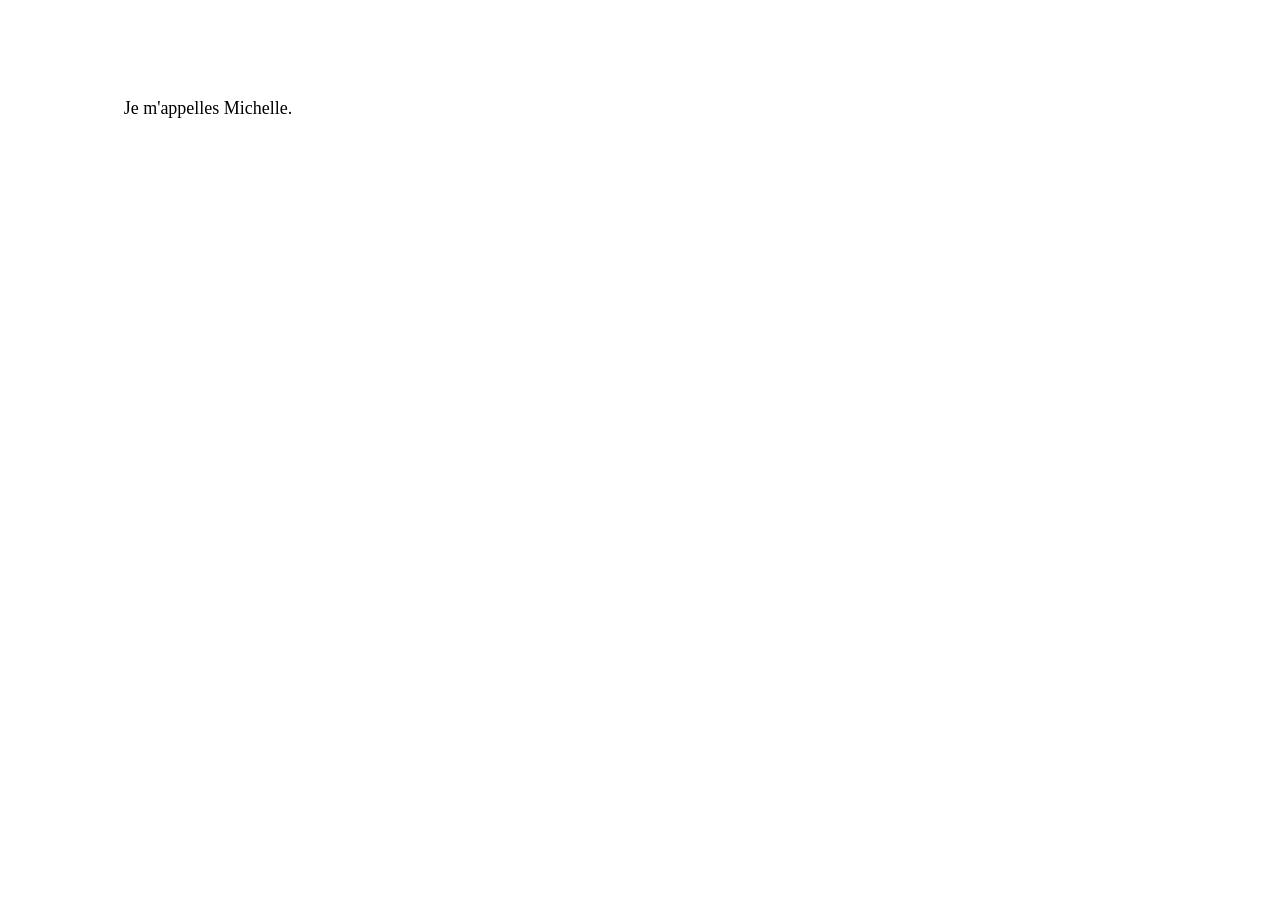
<file: french-flashcards.html>
<!DOCTYPE html>
<html lang="en">
	<head>
		<meta charset="UTF-8">
		<title>French Flashcards</title>
        <style>
            .card-wrapper {
                width: 25rem;
                height: 200px;
            }
            .card-body {
                position: relative;
                width: 100%;
                height: 100%;
                text-align: center;
                transition: transform 0.6s;
                transform-style: preserve-3d;
                box-shadow: 0 15px 35px rgba(0,0,0,0,0.2),0 5px 15px rgba(0,0,0,0.19);
            }
            .card-wrapper:hover .card-body {
                transform: rotateX(180deg);
            }
            .card-front, .card-back {
                background-color: #ffffff;
                position: absolute;
                width: 100%;
                height: 100%;
                backface-visibility: hidden;
                -webkit-backface-visibility: hidden;
            }
            .card-front p, .card-back p {
                position: relative;
                top: 50%;
                transform: translateY(-50%);
                font-size: large;
                margin: 0;
            }
            .card-back {
                transform: rotateX(180deg);
            }
        </style>
	</head>
	<body>
        <div class="card-wrapper">
            <div class="card-body">
                <div class="card-front">
                    <p>Je m'appelles Michelle.</p>
                </div>
                <div class="card-back">
                    <p>My name is Michelle.</p>
                </div>
            </div>
        </div>
	</body>
</html>
</file>
